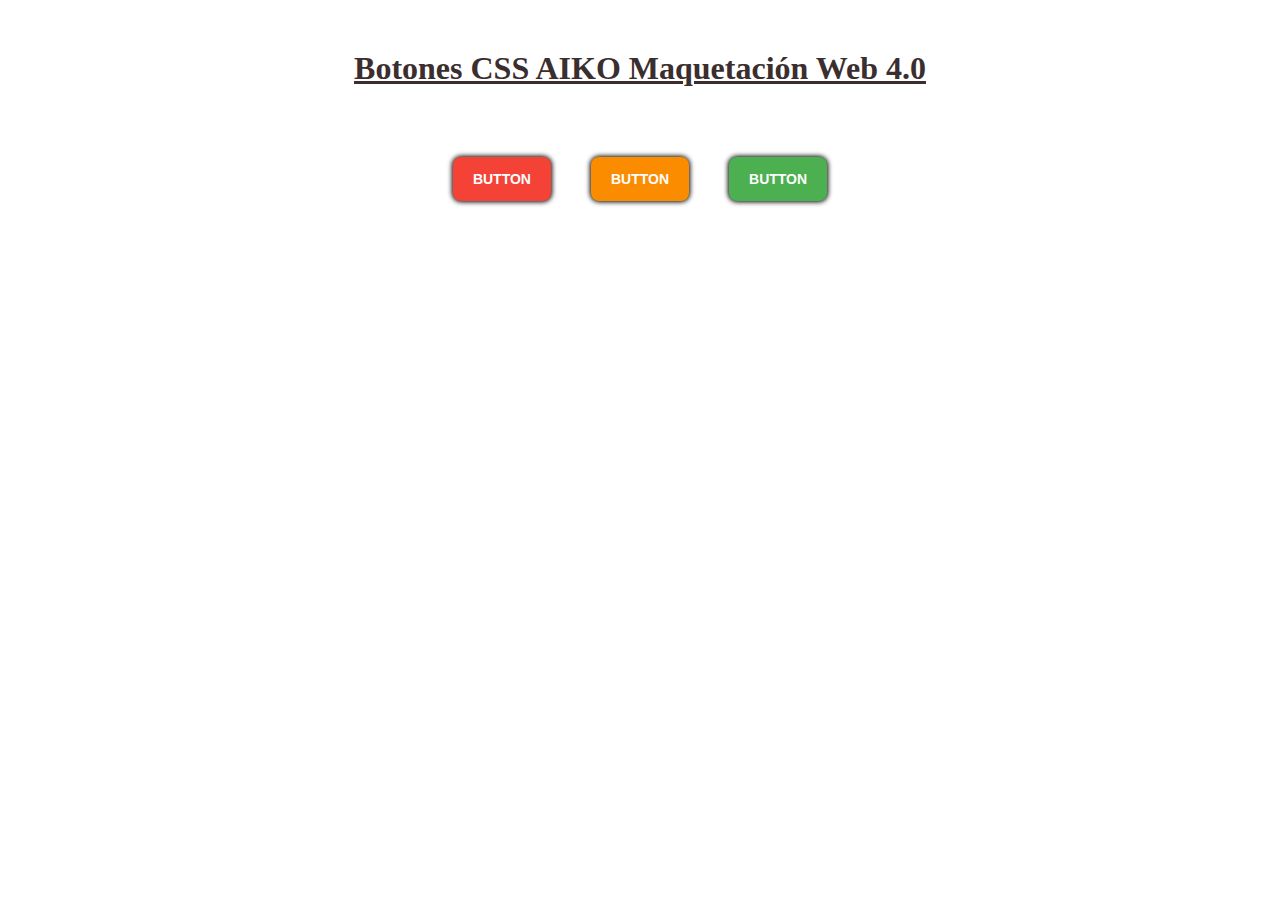
<file: Actividades/Actividad 1 Botones/index.html>
<!DOCTYPE html>
<html lang="en">
<head>
    <meta charset="UTF-8">
    <meta name="viewport" content="width=device-width, initial-scale=1.0">
    <title>Botones CSS</title>
    <link rel="stylesheet" type="text/css" href="style.css">
</head>
<body>
    <h1>Botones CSS AIKO Maquetación Web 4.0</h2>
    <section class="actividad1">
        <button class="button1">BUTTON</button>
        <button class="button2">BUTTON</button>
        <button class="button3">BUTTON</button>
    </section>
    
</body>
</html>
</file>
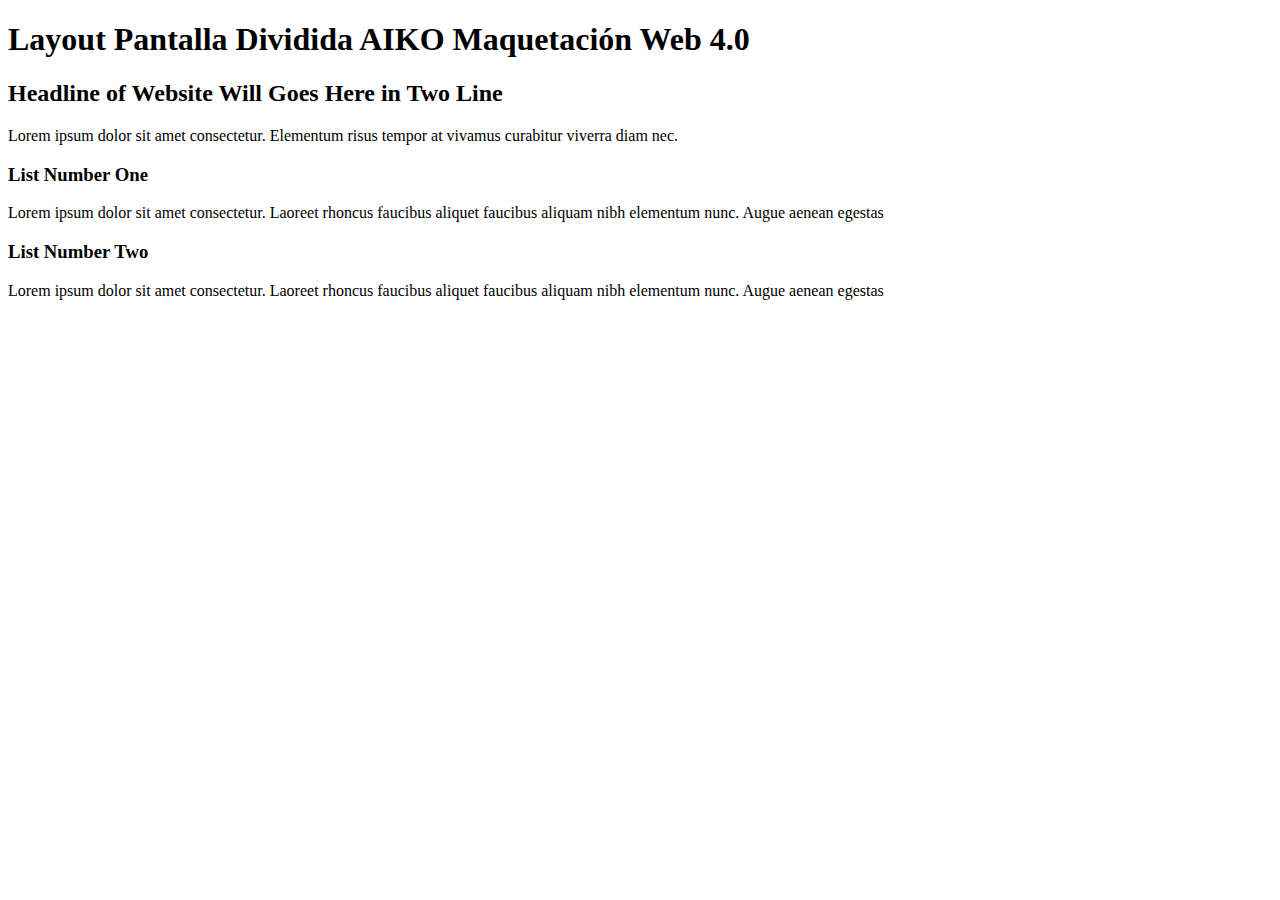
<file: Actividades/Actividad 3 Layout-PantallaDividida/index.html>
<!DOCTYPE html>
<html lang="en">
<head>
    <meta charset="UTF-8">
    <meta name="viewport" content="width=device-width, initial-scale=1.0">
    <title>Layout Pantalla Dividida</title>
    <link rel="preconnect" href="https://fonts.googleapis.com">
    <link rel="preconnect" href="https://fonts.gstatic.com" crossorigin>
    <link href="https://fonts.googleapis.com/css2?family=Inter:wght@100..900&family=Poppins:ital,wght@0,100;0,200;0,300;0,400;0,500;0,600;0,700;0,800;0,900;1,100;1,200;1,300;1,400;1,500;1,600;1,700;1,800;1,900&family=Roboto:ital,wght@0,100;0,300;0,400;0,500;0,700;0,900;1,100;1,300;1,400;1,500;1,700;1,900&display=swap" rel="stylesheet">
</head>
<body>
    <h1>Layout Pantalla Dividida AIKO Maquetación Web 4.0</h1>
    <main>
        <section>
            <div>
                <div></div>
                <div></div>
                <div></div>
            </div>
        </section>
        <section>
            <article>
                <h2>Headline of Website Will
                    Goes Here in Two Line</h2>
                <p>Lorem ipsum dolor sit amet consectetur. Elementum risus tempor at vivamus curabitur viverra diam nec.</p>
            </article>
            <article>
                <div>
                    <i></i>
                    <h3>List Number One</h3>
                    <p>Lorem ipsum dolor sit amet consectetur. Laoreet rhoncus faucibus aliquet faucibus aliquam nibh elementum nunc. Augue aenean egestas</p>
                </div>
                <div>
                    <i></i>
                    <h3>List Number Two</h3>
                    <p>Lorem ipsum dolor sit amet consectetur. Laoreet rhoncus faucibus aliquet faucibus aliquam nibh elementum nunc. Augue aenean egestas</p>
                </div>
            </article>
        </section>
    </main>
</body>
</html>
</file>
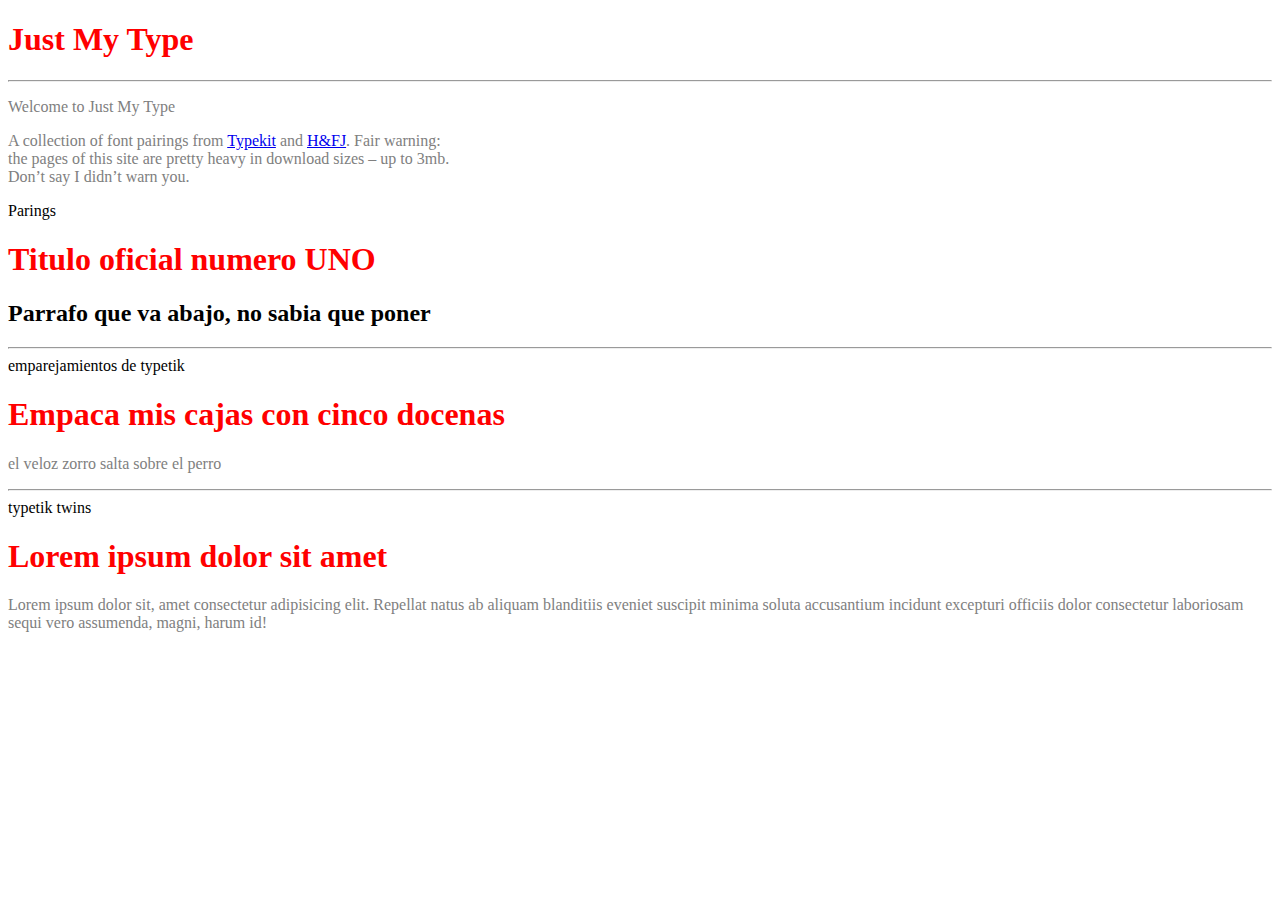
<file: Clase 3 HTML/index1.html>
<!DOCTYPE html>
<html>
<head>
<title>Actividad HTML</title>
<style>
    h1{
        color: red	
    }
    p{
        color: grey
    }
</style>
</head>
<body>

    <h1>Just My Type</h1>
    <hr>
    <p>Welcome to Just My Type</p>
    <p>A collection of font pairings from <a href="#">Typekit</a> and <a href="#">H&FJ</a>. Fair warning: <br>
    the pages of this site are pretty heavy in download sizes – up to 3mb. <br>
    Don’t say I didn’t warn you.</p>

    <span>Parings</span>
    <h1>Titulo oficial numero UNO</h1>
    <h2>Parrafo que va abajo, no sabia que poner</h2>
      
    <hr>
    <spam>emparejamientos de typetik </spam>
    <h1>Empaca mis cajas con cinco docenas </h1>
    <p>el veloz zorro salta sobre el perro </p>
    <hr>

    <span>typetik twins</span> 
    <h1>Lorem ipsum dolor sit amet</h1>
    <p>Lorem ipsum dolor sit, amet consectetur adipisicing elit. Repellat natus ab aliquam blanditiis eveniet suscipit minima soluta accusantium incidunt excepturi officiis dolor consectetur laboriosam sequi vero assumenda, magni, harum id!</p>

</body>
</html>
</file>
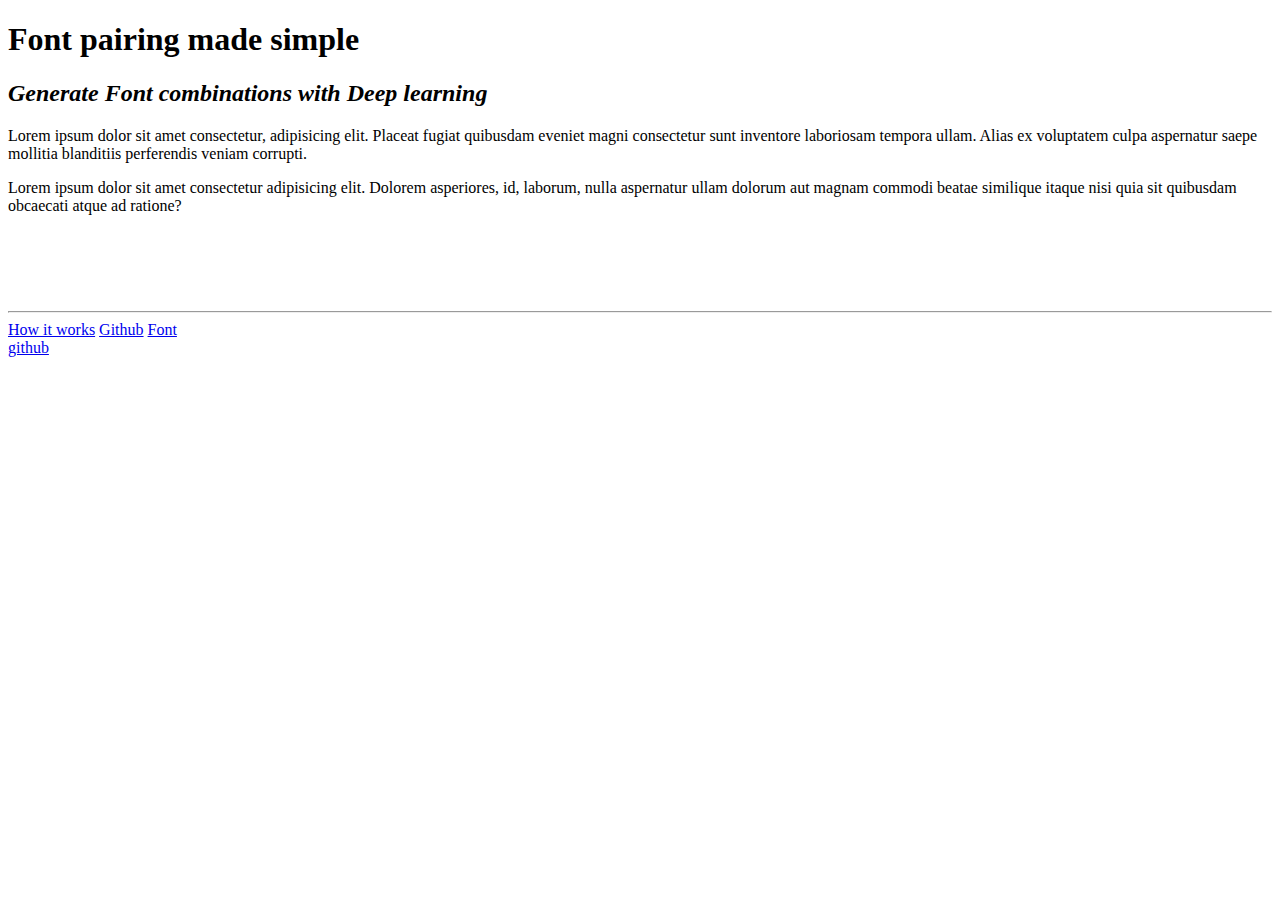
<file: Clase 3 HTML/index2.html>
<!DOCTYPE html>
<html>
<head>
	<title>Actividad HTML</title>
</head>
<body>

	<h1>Font pairing made simple</h1>
	<h2><i>Generate Font combinations with Deep learning</i></h2>
	<p>Lorem ipsum dolor sit amet consectetur, adipisicing elit.
		Placeat fugiat quibusdam eveniet magni consectetur sunt inventore laboriosam tempora ullam.
		Alias ex voluptatem culpa aspernatur saepe mollitia blanditiis perferendis veniam
		corrupti.</p>

	<p>Lorem ipsum dolor sit amet consectetur adipisicing elit. Dolorem asperiores, id, laborum, nulla aspernatur ullam
		dolorum aut magnam commodi beatae similique itaque nisi quia sit quibusdam obcaecati atque ad ratione? </p>

	<br>
	<br>
	<br>
	<br>
	<hr>
	<a href="#">How it works</a>
	<a href="#">Github</a>
	<a href="#">Font</a>
	<br>
	<a href="#"> github</a>

</body>
</html>
</file>
<file: Actividades/Actividad 1 Botones/style.css>
* {
    box-sizing: border-box;
    margin: 0;
    padding: 0;
}
  
h1{
    text-align: center;
    text-decoration: underline;
    color: rgb(59, 46, 46);
    margin: 50px;
}

button {
    margin: 20px;
    padding: 14px 20px;
    outline: none;
    border: none;
    border-radius: 8px ;
    cursor: pointer;
    color: #ffffff;
    font-size: 14px;
    font-weight: bold;
    transition: 200ms ease-out;
    box-shadow: 0px 0px 5px 1px black;
}

button:hover {
    opacity: 0.6;
    box-shadow: 0px 0px 5px 1px white;
}

section {
    display: flex;
    flex-direction: row;
    justify-content: center;
    align-items: center;
    background-color: #fff;
}

.button1{
    background-color: #F44336;
}

.button2{
    background-color: #FB8C00;
}

.button3{
    background-color: #4CAF50;
}
</file>
